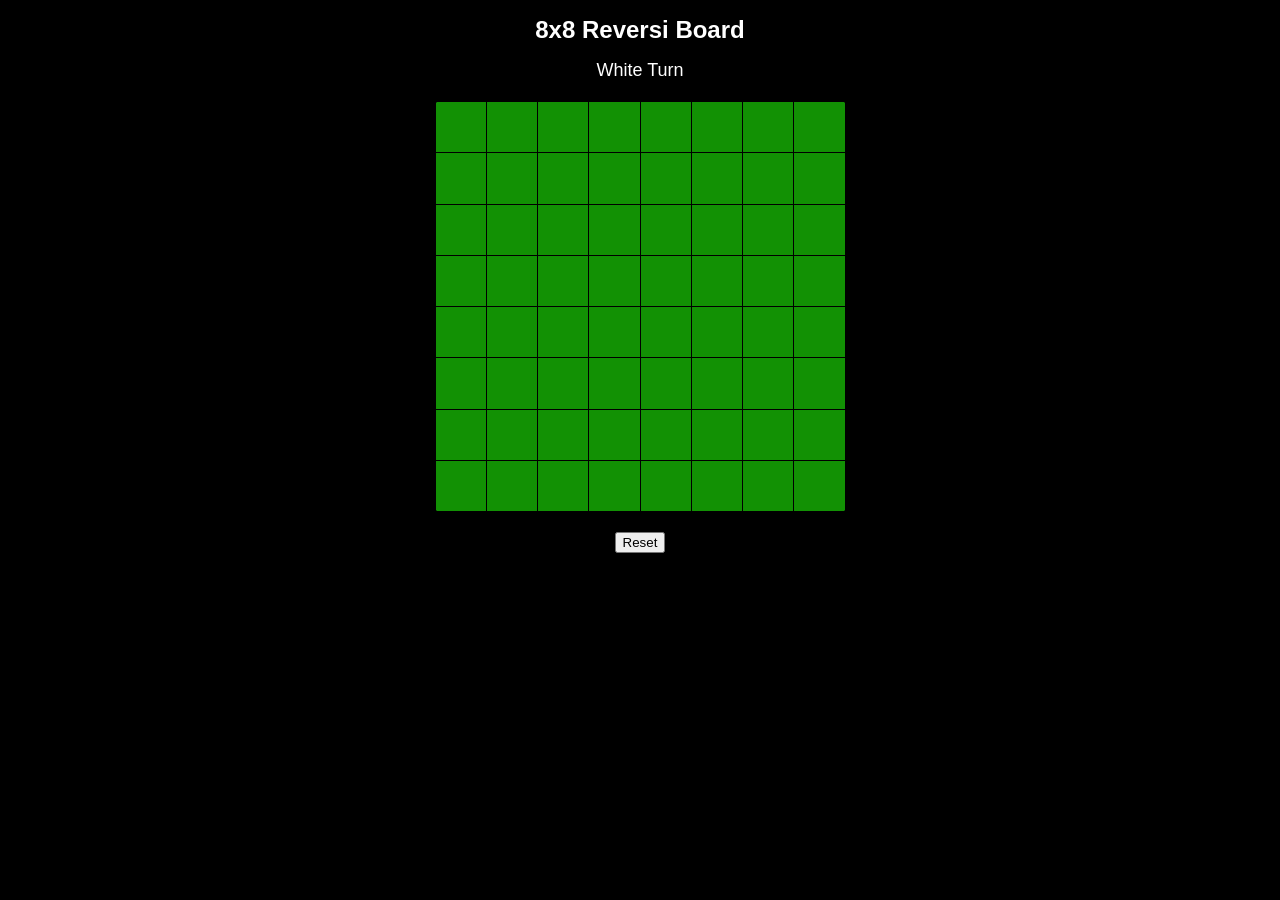
<file: 8x8/index.html>
<!DOCTYPE html>
<html>
<head>
<link rel="stylesheet" href="style.css" />
<script src="game.js" type="text/javascript"></script>
</head>
<body>
<h1>8x8 Reversi Board</h1>
<div id="colorTurn">White Turn</div>
<div id="grid">
<div class="row">
  <div class="cell" id="cell00" onclick="selectCell(0,0);"><div class="disc"></div></div>
  <div class="cell" id="cell01" onclick="selectCell(0,1);"><div class="disc"></div></div>
  <div class="cell" id="cell02" onclick="selectCell(0,2);"><div class="disc"></div></div>
  <div class="cell" id="cell03" onclick="selectCell(0,3);"><div class="disc"></div></div>
  <div class="cell" id="cell04" onclick="selectCell(0,4);"><div class="disc"></div></div>
  <div class="cell" id="cell05" onclick="selectCell(0,5);"><div class="disc"></div></div>
  <div class="cell" id="cell06" onclick="selectCell(0,6);"><div class="disc"></div></div>
  <div class="cell" id="cell07" onclick="selectCell(0,7);"><div class="disc"></div></div>
</div>
<div class="row">  
  <div class="cell" id="cell10" onclick="selectCell(1,0);"><div class="disc"></div></div>
  <div class="cell" id="cell11" onclick="selectCell(1,1);"><div class="disc"></div></div>
  <div class="cell" id="cell12" onclick="selectCell(1,2);"><div class="disc"></div></div>
  <div class="cell" id="cell13" onclick="selectCell(1,3);"><div class="disc"></div></div>
  <div class="cell" id="cell14" onclick="selectCell(1,4);"><div class="disc"></div></div>
  <div class="cell" id="cell15" onclick="selectCell(1,5);"><div class="disc"></div></div>
  <div class="cell" id="cell16" onclick="selectCell(1,6);"><div class="disc"></div></div>
  <div class="cell" id="cell17" onclick="selectCell(1,7);"><div class="disc"></div></div>
</div>
<div class="row">  
  <div class="cell" id="cell20" onclick="selectCell(2,0);"><div class="disc"></div></div>
  <div class="cell" id="cell21" onclick="selectCell(2,1);"><div class="disc"></div></div>
  <div class="cell" id="cell22" onclick="selectCell(2,2);"><div class="disc"></div></div>
  <div class="cell" id="cell23" onclick="selectCell(2,3);"><div class="disc"></div></div>
  <div class="cell" id="cell24" onclick="selectCell(2,4);"><div class="disc"></div></div>
  <div class="cell" id="cell25" onclick="selectCell(2,5);"><div class="disc"></div></div>
  <div class="cell" id="cell26" onclick="selectCell(2,6);"><div class="disc"></div></div>
  <div class="cell" id="cell27" onclick="selectCell(2,7);"><div class="disc"></div></div>
</div>
<div class="row">  
  <div class="cell" id="cell30" onclick="selectCell(3,0);"><div class="disc"></div></div>
  <div class="cell" id="cell31" onclick="selectCell(3,1);"><div class="disc"></div></div>
  <div class="cell" id="cell32" onclick="selectCell(3,2);"><div class="disc"></div></div>
  <div class="cell" id="cell33" onclick="selectCell(3,3);"><div class="disc"></div></div>
  <div class="cell" id="cell34" onclick="selectCell(3,4);"><div class="disc"></div></div>
  <div class="cell" id="cell35" onclick="selectCell(3,5);"><div class="disc"></div></div>
  <div class="cell" id="cell36" onclick="selectCell(3,6);"><div class="disc"></div></div>
  <div class="cell" id="cell37" onclick="selectCell(3,7);"><div class="disc"></div></div>
</div>
<div class="row">
  <div class="cell" id="cell40" onclick="selectCell(4,0);"><div class="disc"></div></div>
  <div class="cell" id="cell41" onclick="selectCell(4,1);"><div class="disc"></div></div>
  <div class="cell" id="cell42" onclick="selectCell(4,2);"><div class="disc"></div></div>
  <div class="cell" id="cell43" onclick="selectCell(4,3);"><div class="disc"></div></div>
  <div class="cell" id="cell44" onclick="selectCell(4,4);"><div class="disc"></div></div>
  <div class="cell" id="cell45" onclick="selectCell(4,5);"><div class="disc"></div></div>
  <div class="cell" id="cell46" onclick="selectCell(4,6);"><div class="disc"></div></div>
  <div class="cell" id="cell47" onclick="selectCell(4,7);"><div class="disc"></div></div>
</div>
<div class="row">
  <div class="cell" id="cell50" onclick="selectCell(5,0);"><div class="disc"></div></div>
  <div class="cell" id="cell51" onclick="selectCell(5,1);"><div class="disc"></div></div>
  <div class="cell" id="cell52" onclick="selectCell(5,2);"><div class="disc"></div></div>
  <div class="cell" id="cell53" onclick="selectCell(5,3);"><div class="disc"></div></div>
  <div class="cell" id="cell54" onclick="selectCell(5,4);"><div class="disc"></div></div>
  <div class="cell" id="cell55" onclick="selectCell(5,5);"><div class="disc"></div></div>
  <div class="cell" id="cell56" onclick="selectCell(5,6);"><div class="disc"></div></div>
  <div class="cell" id="cell57" onclick="selectCell(5,7);"><div class="disc"></div></div>
</div>
  <div class="row">
  <div class="cell" id="cell60" onclick="selectCell(6,0);"><div class="disc"></div></div>
  <div class="cell" id="cell61" onclick="selectCell(6,1);"><div class="disc"></div></div>
  <div class="cell" id="cell62" onclick="selectCell(6,2);"><div class="disc"></div></div>
  <div class="cell" id="cell63" onclick="selectCell(6,3);"><div class="disc"></div></div>
  <div class="cell" id="cell64" onclick="selectCell(6,4);"><div class="disc"></div></div>
  <div class="cell" id="cell65" onclick="selectCell(6,5);"><div class="disc"></div></div>
  <div class="cell" id="cell66" onclick="selectCell(6,6);"><div class="disc"></div></div>
  <div class="cell" id="cell67" onclick="selectCell(6,7);"><div class="disc"></div></div>
</div>
  <div class="row">
  <div class="cell" id="cell70" onclick="selectCell(7,0);"><div class="disc"></div></div>
  <div class="cell" id="cell71" onclick="selectCell(7,1);"><div class="disc"></div></div>
  <div class="cell" id="cell72" onclick="selectCell(7,2);"><div class="disc"></div></div>
  <div class="cell" id="cell73" onclick="selectCell(7,3);"><div class="disc"></div></div>
  <div class="cell" id="cell74" onclick="selectCell(7,4);"><div class="disc"></div></div>
  <div class="cell" id="cell75" onclick="selectCell(7,5);"><div class="disc"></div></div>
  <div class="cell" id="cell76" onclick="selectCell(7,6);"><div class="disc"></div></div>
  <div class="cell" id="cell77" onclick="selectCell(7,7);"><div class="disc"></div></div>
  </div>
</div>

<input id="resetButton" type="button" value="Reset" onclick="resetGrid()" /></br></br>
</body>
</html>
</file>
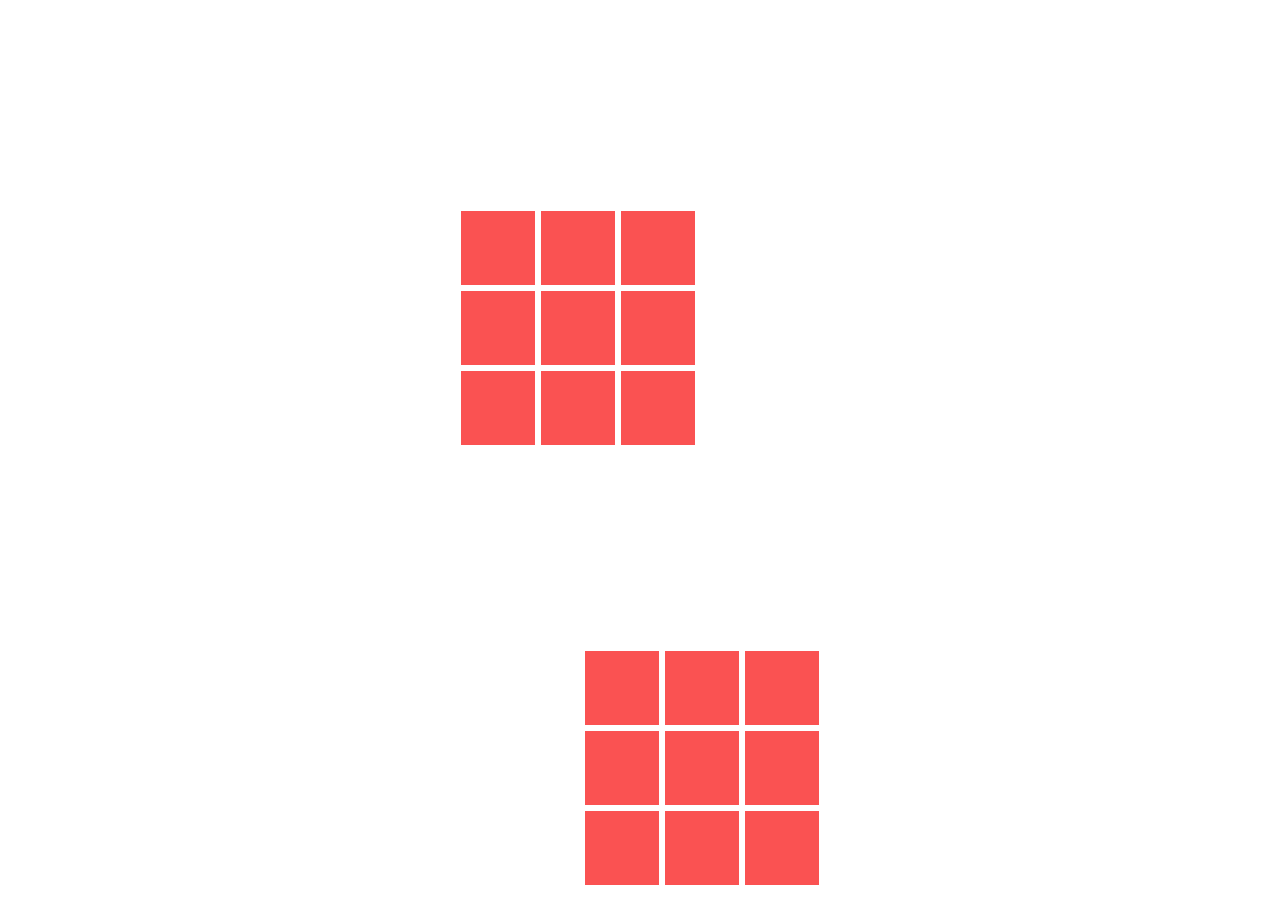
<file: cube/cube.html>
<!DOCTYPE html>
<html>
  <head>
    <title>Cube Rotation</title>
    <link rel="stylesheet" href="style.css" />
  </head>
  <body>
    <section id="example-element1" tabindex="0">
      <div class="face front">
        <div class="small-element-1"></div>
        <div class="small-element-1"></div>
        <div class="small-element-1"></div>
        <div class="small-element-1"></div>
        <div class="small-element-1"></div>
        <div class="small-element-1"></div>
        <div class="small-element-1"></div>
        <div class="small-element-1"></div>
        <div class="small-element-1"></div>
      </div>
      <div class="face back">
        <div class="small-element-2"></div>
        <div class="small-element-2"></div>
        <div class="small-element-2"></div>
        <div class="small-element-2"></div>
        <div class="small-element-2"></div>
        <div class="small-element-2"></div>
        <div class="small-element-2"></div>
        <div class="small-element-2"></div>
        <div class="small-element-2"></div>
      </div>
      <div class="face right">
        <div class="small-element-3"></div>
        <div class="small-element-3"></div>
        <div class="small-element-3"></div>
        <div class="small-element-3"></div>
        <div class="small-element-3"></div>
        <div class="small-element-3"></div>
        <div class="small-element-3"></div>
        <div class="small-element-3"></div>
        <div class="small-element-3"></div>
      </div>
      <div class="face left">
        <div class="small-element-4"></div>
        <div class="small-element-4"></div>
        <div class="small-element-4"></div>
        <div class="small-element-4"></div>
        <div class="small-element-4"></div>
        <div class="small-element-4"></div>
        <div class="small-element-4"></div>
        <div class="small-element-4"></div>
        <div class="small-element-4"></div>
      </div>
      <div class="face top">
        <div class="small-element-5"></div>
        <div class="small-element-5"></div>
        <div class="small-element-5"></div>
        <div class="small-element-5"></div>
        <div class="small-element-5"></div>
        <div class="small-element-5"></div>
        <div class="small-element-5"></div>
        <div class="small-element-5"></div>
        <div class="small-element-5"></div>
      </div>
      <div class="face bottom">
        <div class="small-element-6"></div>
        <div class="small-element-6"></div>
        <div class="small-element-6"></div>
        <div class="small-element-6"></div>
        <div class="small-element-6"></div>
        <div class="small-element-6"></div>
        <div class="small-element-6"></div>
        <div class="small-element-6"></div>
        <div class="small-element-6"></div>
      </div>
    </section>

    <section id="example-element2" tabindex="0">
        <div class="face front">
            <div class="small-element-1"></div>
            <div class="small-element-1"></div>
            <div class="small-element-1"></div>
            <div class="small-element-1"></div>
            <div class="small-element-1"></div>
            <div class="small-element-1"></div>
            <div class="small-element-1"></div>
            <div class="small-element-1"></div>
            <div class="small-element-1"></div>
          </div>
          <div class="face back">
            <div class="small-element-2"></div>
            <div class="small-element-2"></div>
            <div class="small-element-2"></div>
            <div class="small-element-2"></div>
            <div class="small-element-2"></div>
            <div class="small-element-2"></div>
            <div class="small-element-2"></div>
            <div class="small-element-2"></div>
            <div class="small-element-2"></div>
          </div>
          <div class="face right">
            <div class="small-element-3"></div>
            <div class="small-element-3"></div>
            <div class="small-element-3"></div>
            <div class="small-element-3"></div>
            <div class="small-element-3"></div>
            <div class="small-element-3"></div>
            <div class="small-element-3"></div>
            <div class="small-element-3"></div>
            <div class="small-element-3"></div>
          </div>
          <div class="face left">
            <div class="small-element-4"></div>
            <div class="small-element-4"></div>
            <div class="small-element-4"></div>
            <div class="small-element-4"></div>
            <div class="small-element-4"></div>
            <div class="small-element-4"></div>
            <div class="small-element-4"></div>
            <div class="small-element-4"></div>
            <div class="small-element-4"></div>
          </div>
          <div class="face top">
            <div class="small-element-5"></div>
            <div class="small-element-5"></div>
            <div class="small-element-5"></div>
            <div class="small-element-5"></div>
            <div class="small-element-5"></div>
            <div class="small-element-5"></div>
            <div class="small-element-5"></div>
            <div class="small-element-5"></div>
            <div class="small-element-5"></div>
          </div>
          <div class="face bottom">
            <div class="small-element-6"></div>
            <div class="small-element-6"></div>
            <div class="small-element-6"></div>
            <div class="small-element-6"></div>
            <div class="small-element-6"></div>
            <div class="small-element-6"></div>
            <div class="small-element-6"></div>
            <div class="small-element-6"></div>
            <div class="small-element-6"></div>
          </div>
      </section>
  </body>
</html>
</file>
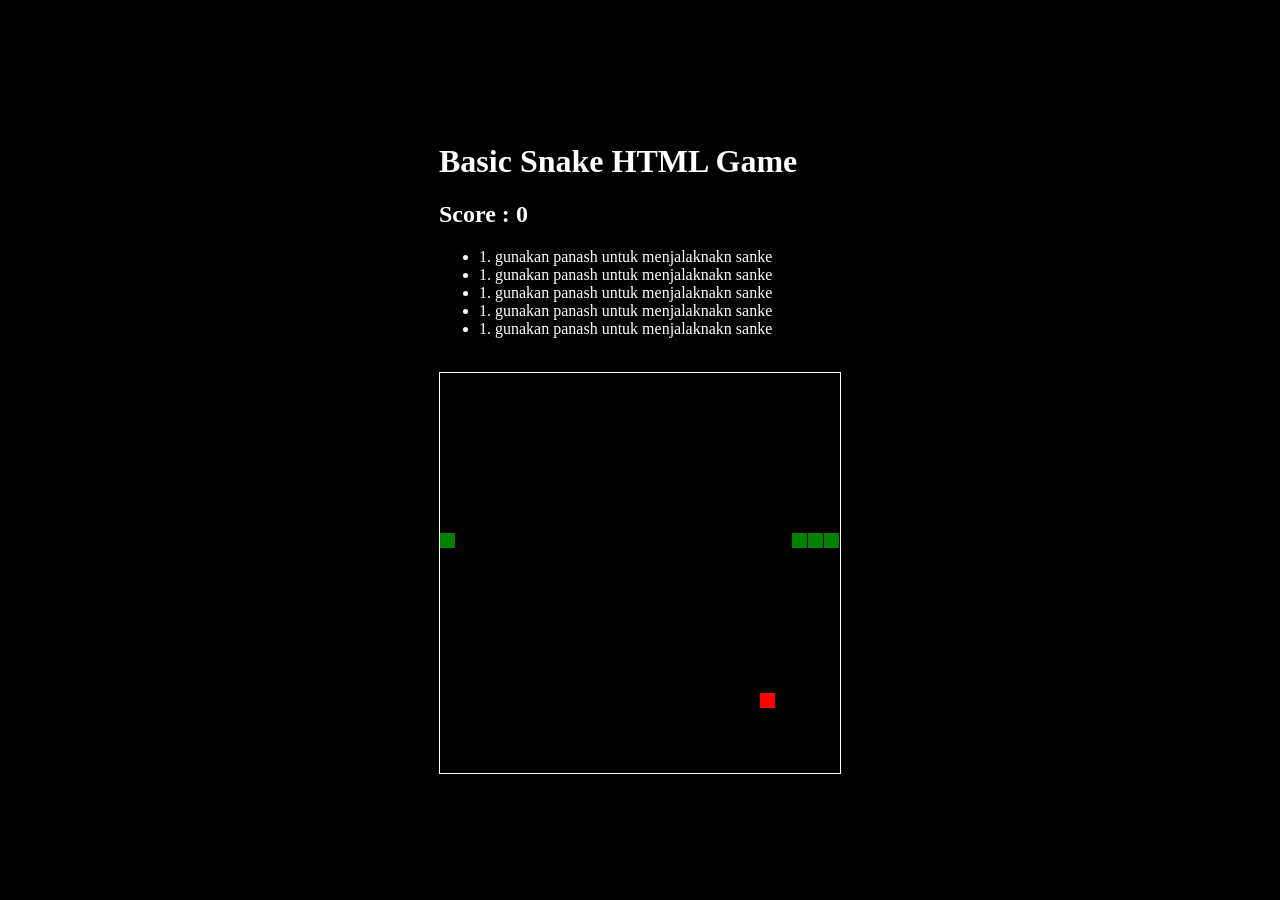
<file: snake/snake.html>
<!DOCTYPE html>
<html>
  <head>
    <title>Basic Snake HTML Game</title>
    <meta charset="UTF-8" />
    <style>
      html,
      body {
        height: 100%;
        margin: 0;
      }
      h1,
      h2,
      ul,
      li {
        color: white;
       position: center;
      }

      body {
        background: black;
        display: flex;
        align-items: center;
        justify-content: center;
      }
      canvas {
          /* margin-top: 900px; */
          /* position: center; */
          /* margin-right: 200px; */
        border: 1px solid white;
      }
    </style>
  </head>
  <body>
      <div>
          <div>
            <h1>Basic Snake HTML Game</h1>
            <h2>Score : <span id="score">0</span></h2>
            <ul>
                <li>1. gunakan panash untuk menjalaknakn sanke</li>
                <li>1. gunakan panash untuk menjalaknakn sanke</li>
                <li>1. gunakan panash untuk menjalaknakn sanke</li>
                <li>1. gunakan panash untuk menjalaknakn sanke</li>
                <li>1. gunakan panash untuk menjalaknakn sanke</li>
            </ul>
            <br/>
          </div>
    <canvas width="400" height="400" id="game"></canvas>
    
</div>
    <script>
      var canvas = document.getElementById("game");
      var context = canvas.getContext("2d");

      var grid = 16;
      var count = 0;
      var score = 0;

      var snake = {
        x: 160,
        y: 160,

        // snake velocity. moves one grid length every frame in either the x or y direction
        dx: grid,
        dy: 0,

        // keep track of all grids the snake body occupies
        cells: [],

        // length of the snake. grows when eating an apple
        maxCells: 4,
      };
      var apple = {
        x: 320,
        y: 320,
      };

      // get random whole numbers in a specific range
      // @see https://stackoverflow.com/a/1527820/2124254
      function getRandomInt(min, max) {
        return Math.floor(Math.random() * (max - min)) + min;
      }

      // game loop
      function loop() {
        requestAnimationFrame(loop);

        // slow game loop to 15 fps instead of 60 (60/15 = 4)
        if (++count < 4) {
          return;
        }

        count = 0;
        context.clearRect(0, 0, canvas.width, canvas.height);

        // move snake by it's velocity
        snake.x += snake.dx;
        snake.y += snake.dy;

        // wrap snake position horizontally on edge of screen
        if (snake.x < 0) {
          snake.x = canvas.width - grid;
        } else if (snake.x >= canvas.width) {
          snake.x = 0;
        }

        // wrap snake position vertically on edge of screen
        if (snake.y < 0) {
          snake.y = canvas.height - grid;
        } else if (snake.y >= canvas.height) {
          snake.y = 0;
        }

        // keep track of where snake has been. front of the array is always the head
        snake.cells.unshift({ x: snake.x, y: snake.y });

        // remove cells as we move away from them
        if (snake.cells.length > snake.maxCells) {
          snake.cells.pop();
        }

        // draw apple
        context.fillStyle = "red";
        context.fillRect(apple.x, apple.y, grid - 1, grid - 1);

        // draw snake one cell at a time
        context.fillStyle = "green";
        snake.cells.forEach(function (cell, index) {
          // drawing 1 px smaller than the grid creates a grid effect in the snake body so you can see how long it is
          context.fillRect(cell.x, cell.y, grid - 1, grid - 1);

          // snake ate apple
          if (cell.x === apple.x && cell.y === apple.y) {
            snake.maxCells++;

            // canvas is 400x400 which is 25x25 grids
            apple.x = getRandomInt(0, 25) * grid;
            apple.y = getRandomInt(0, 25) * grid;
            score += 1;
            document.getElementById("score").innerHTML = score;
          }

          // check collision with all cells after this one (modified bubble sort)
          for (var i = index + 1; i < snake.cells.length; i++) {
            // snake occupies same space as a body part. reset game
            if (cell.x === snake.cells[i].x && cell.y === snake.cells[i].y) {
              snake.x = 160;
              snake.y = 160;
              snake.cells = [];
              snake.maxCells = 4;
              snake.dx = grid;
              snake.dy = 0;

              apple.x = getRandomInt(0, 25) * grid;
              apple.y = getRandomInt(0, 25) * grid;
              score = 0;
              document.getElementById("score").innerHTML = score;
            }
          }
        });
      }

      // listen to keyboard events to move the snake
      document.addEventListener("keydown", function (e) {
        // prevent snake from backtracking on itself by checking that it's
        // not already moving on the same axis (pressing left while moving
        // left won't do anything, and pressing right while moving left
        // shouldn't let you collide with your own body)

        // left arrow key
        if (e.which === 37 && snake.dx === 0) {
          snake.dx = -grid;
          snake.dy = 0;
        }
        // up arrow key
        else if (e.which === 38 && snake.dy === 0) {
          snake.dy = -grid;
          snake.dx = 0;
        }
        // right arrow key
        else if (e.which === 39 && snake.dx === 0) {
          snake.dx = grid;
          snake.dy = 0;
        }
        // down arrow key
        else if (e.which === 40 && snake.dy === 0) {
          snake.dy = grid;
          snake.dx = 0;
        }
      });

      // start the game
      requestAnimationFrame(loop);
    </script>
  </body>
</html>
</file>
<file: 8x8/style.css>
BODY {
    font-family: "Open Sans", sans-serif;
    color: #ffffff;
    background-color: #000000;
    text-align: center;
  }
  H1 {
    font-size: 24px;
  }
  
  #colorTurn {
    font-size: 18px;
  }
  
  #grid {
    margin: 20px auto;
    display: table;
    width: 410px;
    height: 410px;
    padding: 0px;
    border-collapse: collapse;
    background: #129104;
    border: 1px solid #0a5e01;
    border-radius: 5px;
    box-shadow: 0 1px 3px rgba(0, 0, 0, 0.5);
    -moz-box-shadow: 0 1px 3px rgba(0, 0, 0, 0.5);
    -webkit-box-shadow: 0 1px 3px rgba(0, 0, 0, 0.5);
    border-spacing: 5px 5px;
  }
  
  .row {
    display: table-row;
  }
  
  .cell {
    display: table-cell;
    width: 40px;
    height: 40px;
    border: 1px solid #000000;
    padding: 4px;
  }
  
  .disc {
    width: 36px;
    height: 36px;
    -webkit-border-radius: 50%;
    -moz-border-radius: 50%;
    border-radius: 50%;
    margin: 2px;
  }
</file>
<file: cube/style.css>
*{
    box-sizing: border-box;
}
#example-element1 {
  width: 240px;
  height: 240px;
  transform-style: preserve-3d;
  transition: transform 10s;
  transition-timing-function: linear;
  transform: rotate3d(1, 1, 1, 0deg);
  /* margin: 100px auto; */
  margin-left: 450px;
  margin-top: 200px;
  float: left;
}
#example-element2 {
  width: 240px;
  height: 240px;
  transform-style: preserve-3d;
  transition: transform 10s;
  transition-timing-function: linear;
  transform: rotate3d(1, 1, 1, 0deg);
  /* margin: 100px auto; */
  margin-right: 450px;
  margin-top: 200px;
  float: right;
}

@keyframes cube {
  from{
      transform: rotateY(0deg);
  }
  to{
      transform: rotateY(360deg);
  }
}

@keyframes cubes {
    from{
        transform: rotateX(0deg);
    }
    to{
        transform: rotateX(360deg);
    }
  }

.small-element-1 {
  width: 80px;
  height: 80px;
  /*transform-style: preserve-3d;
  transition: transform 1.5s;
  transform: rotate3d(1, 1, 1, 30deg);*/

  background: #fa5252;
  border: 3px solid white;
}

.small-element-2 {
  width: 80px;
  height: 80px;
  /*transform-style: preserve-3d;
  transition: transform 1.5s;
  transform: rotate3d(1, 1, 1, 30deg);*/

  background: #f76707;
  border: 3px solid white;
}

.small-element-3 {
  width: 80px;
  height: 80px;
  /*transform-style: preserve-3d;
  transition: transform 1.5s;
  transform: rotate3d(1, 1, 1, 30deg);*/

  background: #12b886 ;
  border:3px solid white;
}
.small-element-4 {
  width: 80px;
  height: 80px;
  /*transform-style: preserve-3d;
  transition: transform 1.5s;
  transform: rotate3d(1, 1, 1, 30deg);*/

  background: #4c6ef5 ;
  border:3px solid white;
}
.small-element-5 {
  width: 80px;
  height: 80px;
  /*transform-style: preserve-3d;
  transition: transform 1.5s;
  transform: rotate3d(1, 1, 1, 30deg);*/

  background: #fab005 ;
  border:3px solid white;
}
.small-element-6 {
  width: 80px;
  height: 80px;
  /*transform-style: preserve-3d;
  transition: transform 1.5s;
  transform: rotate3d(1, 1, 1, 30deg);*/

  background: #7950f2 ;
  border:3px solid white;
}


#example-element1:hover,
#example-element1:focus {
  /*transform: rotate3d(1, 1, 1, 30deg)
    matrix3d(1, 0, 0, 0, 0, 1, 6, 0, 0, 0, 1, 0, 50, 100, 0, 1.1);*/
  animation-name: cube;
  animation-duration: 10s;
  animation-iteration-count: infinite;
}

#example-element2:hover,
#example-element2:focus {
  /*transform: rotate3d(1, 1, 1, 30deg)
    matrix3d(1, 0, 0, 0, 0, 1, 6, 0, 0, 0, 1, 0, 50, 100, 0, 1.1);*/
  animation-name: cubes;
  animation-duration: 10s;
  animation-iteration-count: infinite;
}

.face {
  display: grid;
  grid-template-columns: auto auto auto;
  width: 100%;
  height: 100%;
  position: absolute;
  backface-visibility: inherit;
  font-size: 60px;
  color: white;
}

.front {
  transform: translateZ(120px);
}

.back {
  transform: rotateY(180deg) translateZ(120px);
}

.right {
  transform: rotateY(90deg) translateZ(120px);
}

.left {
  transform: rotateY(-90deg) translateZ(120px);
}

.top {
  transform: rotateX(90deg) translateZ(120px);
}

.bottom {
  transform: rotateX(-90deg) translateZ(120px);
}
</file>
